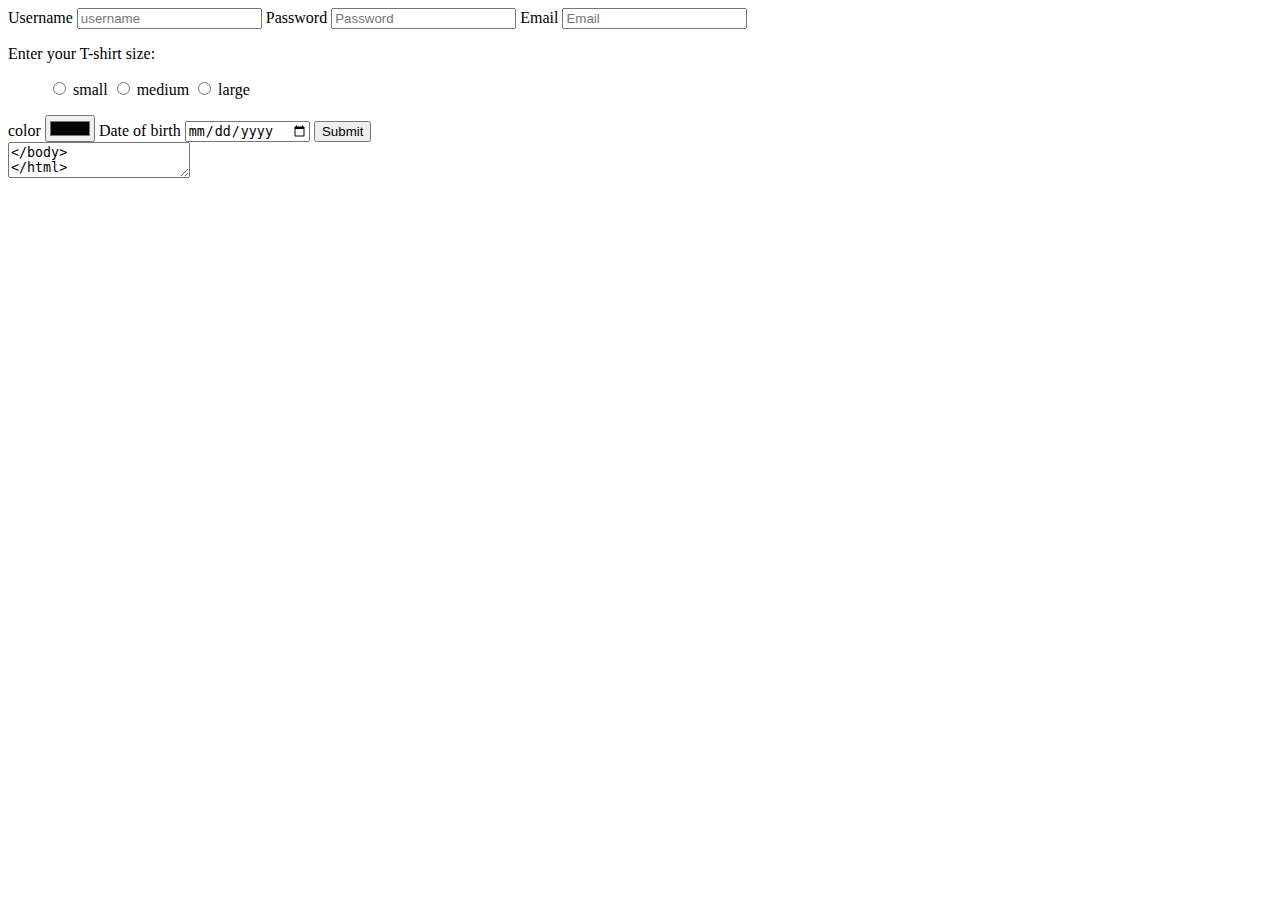
<file: form.html>
<!DOCTYPE html>
<html lang="en">
<head>
    <meta charset="UTF-8">
    <meta name="viewport" content="width=device-width, initial-scale=1.0">
    <title>Document</title>
    <style>
        textarea::empty{
            background-color: yellow;
            width: 100px;
        }
    </style>
</head>
<body>
    <form action="">
        <label for="">Username</label>
        <input type="text" name="" placeholder="username">
        <label for="">Password</label>
        <input type="password" placeholder="Password">
        <label for="">Email</label>
        <input type="email" placeholder="Email">
        <p>Enter your T-shirt size:</p>
        <ul>
        <input type="radio" id="small" name="T-shirtsize">
        <label for="small">small</label>
        <input type="radio" id="medium" name="T-shirtsize">
        <label for="medium">medium</label>
        <input type="radio" id="large" name="T-shirtsize">
        <label for="large">large</label>
    </ul>
    <label for="color">color</label>
        <input type="color" id="color">
        <label for="">Date of birth</label>
        <input type="date">
        <input type="submit">
    </form>
    <textarea empty>
</body>
</html>
</file>
